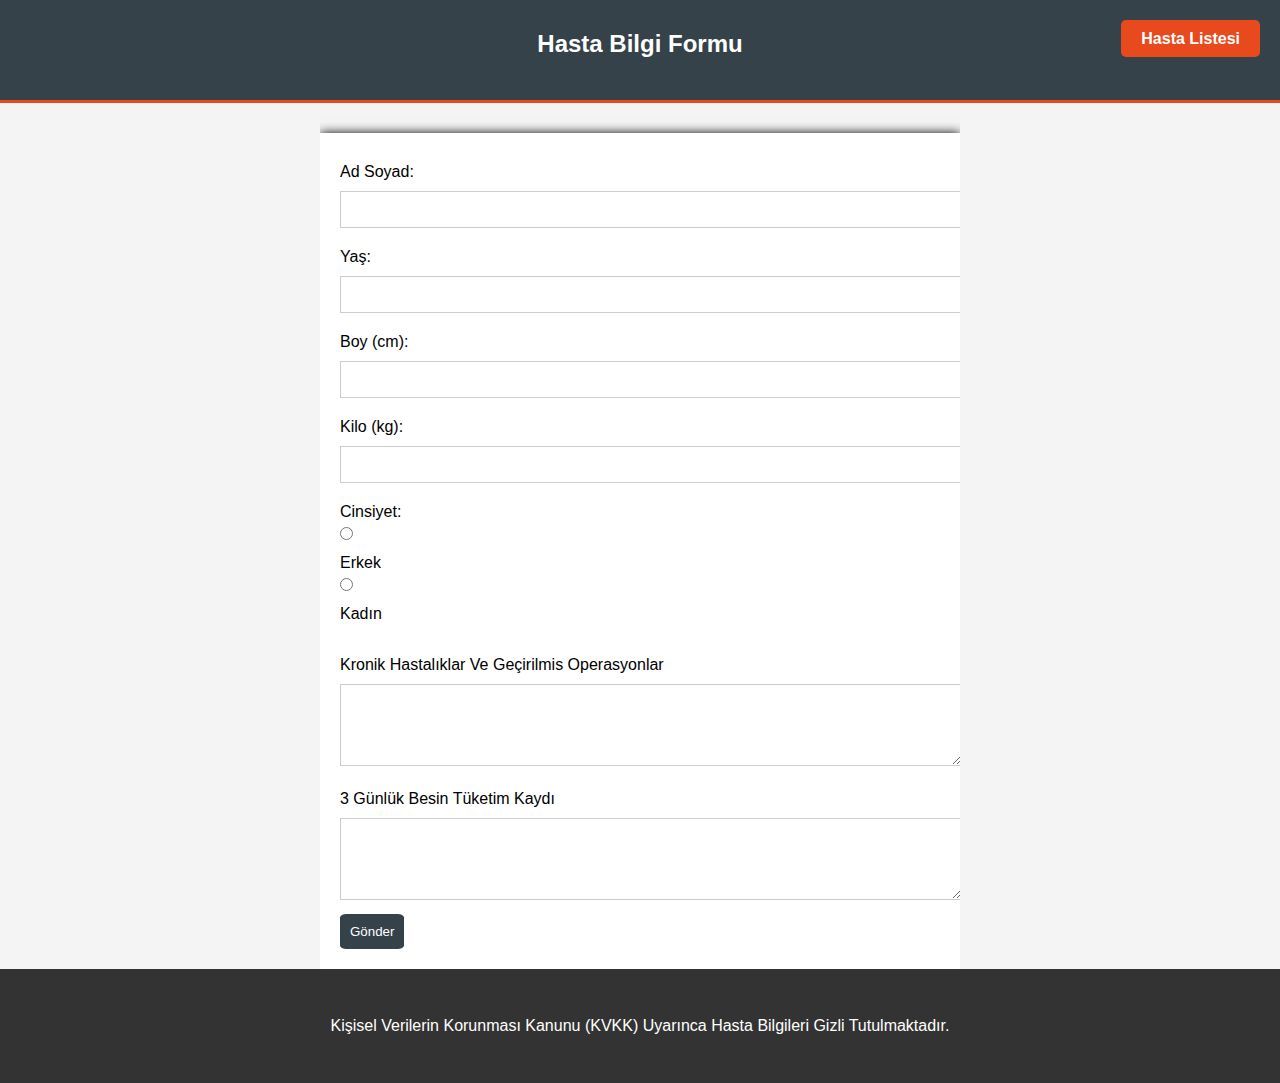
<file: templates/index.html>
<!DOCTYPE html>
<html lang="en">
<head>
    <meta charset="UTF-8">
    <meta name="viewport" content="width=device-width, initial-scale=1.0">
    <title>Hasta Formu</title>
    <link rel="stylesheet" href="style.css">
    </head>
<body>
    <header>
        <div class="container">
            <h1>Hasta Bilgi Formu</h1>
            <div class="button-container">
                <a href="{{ url_for('patient_list') }}">Hasta Listesi</a>
            </div>
        </div>
    </header>
    <div class="container">
        <div class="form-container">
            <form action="/submit" method="post">
                <label for="name">Ad Soyad:</label>
                <input type="text" id="name" name="name" required>

                <label for="age">Yaş:</label>
                <input type="number" id="age" name="age" required>

                <label for="height">Boy (cm):</label>
                <input type="number" id="height" name="height" required>

                <label for="weight">Kilo (kg):</label>
                <input type="number" id="weight" name="weight" required>

                <label for="gender">Cinsiyet:</label>
                <input type="radio" id="male" name="gender" value="Erkek" required>
                <label for="male">Erkek</label>
                <input type="radio" id="female" name="gender" value="Kadın" required>
                <label for="female">Kadın</label>
                <br>
                <label for="medical_conditions">Kronik Hastalıklar Ve Geçirilmis Operasyonlar</label>
                <textarea id="medical_conditions" name="medical_conditions" rows="4"></textarea>
                <br>
                <label for="last_3_day">3 Günlük Besin Tüketim Kaydı</label>
                <textarea id="last_3_day" name="last_3_day" rows="4"></textarea>


                <input type="submit" value="Gönder">
            </form>
        </div>
    </div>
<footer>Kişisel Verilerin Korunması Kanunu (KVKK) Uyarınca Hasta Bilgileri Gizli Tutulmaktadır. </footer>
</body>
</html>
</file>
<file: templates/style.css>
body {
    font-family: 'Open Sans', sans-serif;
    margin: 0;
    padding: 0;
    background-color: #f4f4f4;
}
.container {
    width: 50%;
    margin: auto;
    overflow: hidden;
}
header {
    background: #35424a;
    color: #ffffff;
    padding-top: 30px;
    min-height: 70px;
    border-bottom: #e8491d 3px solid;
    position: relative;
}
header h1 {
    text-align: center;
    margin: 0;
    font-size: 24px;
}
.button-container {
    position: absolute;
    top: 30px;
    right: 20px;
}
.button-container a {
    text-decoration: none;
    color: #ffffff;
    background-color: #e8491d;
    padding: 10px 20px;
    border-radius: 5px;
    cursor: pointer;
    font-weight: bold;
    border: none;
    outline: none;
    
}
.button-container a:hover {
    background-color: #111;
}
.form-container {
    background: #ffffff;
    padding: 20px;
    margin-top: 30px;
    box-shadow: 0px 0px 10px 0px #000;
}
.form-container label {
    display: block;
    margin: 10px 0 5px 0;
}
.form-container input[type="text"], .form-container input[type="number"], .form-container textarea {
    width: 100%;
    padding: 10px;
    margin: 5px 0 10px 0;
    border: 1px solid #ccc;
}
.form-container input[type="radio"] {
    margin: 0 10px 0 0;
}
.form-container input[type="submit"] {
    background: #35424a;
    color: #ffffff;
    border: 0;
    padding: 10px;
    cursor: pointer;
    border-radius: 10%;
}
.form-container input[type="submit"]:hover {
    background: #e8491d;
    border-radius: 10%;
    
}

footer{
    padding: 3rem;
    display: flex;
    align-items: center;
    justify-content: center;
    background-color: #333;
    color: #fff;
}

/* Responsive Design */
/* Max-Width: 1200px */
@media(max-width: 1200px){
   .container{
    width: 940px;
   }
}
/* Max-Width: 992px */
@media (max-width: 992px){
    section .container{
@media (max-width: 992px){
    .container{
        width: 720px;
    }
}

/* Max-Width: 768px */
@media (max-width: 768px){
    section .container{
@media (max-width: 768px){
    .container{
        width: 100%;
    }

    .form-container{
        flex-direction: column-reverse;
    }
}
</file>
